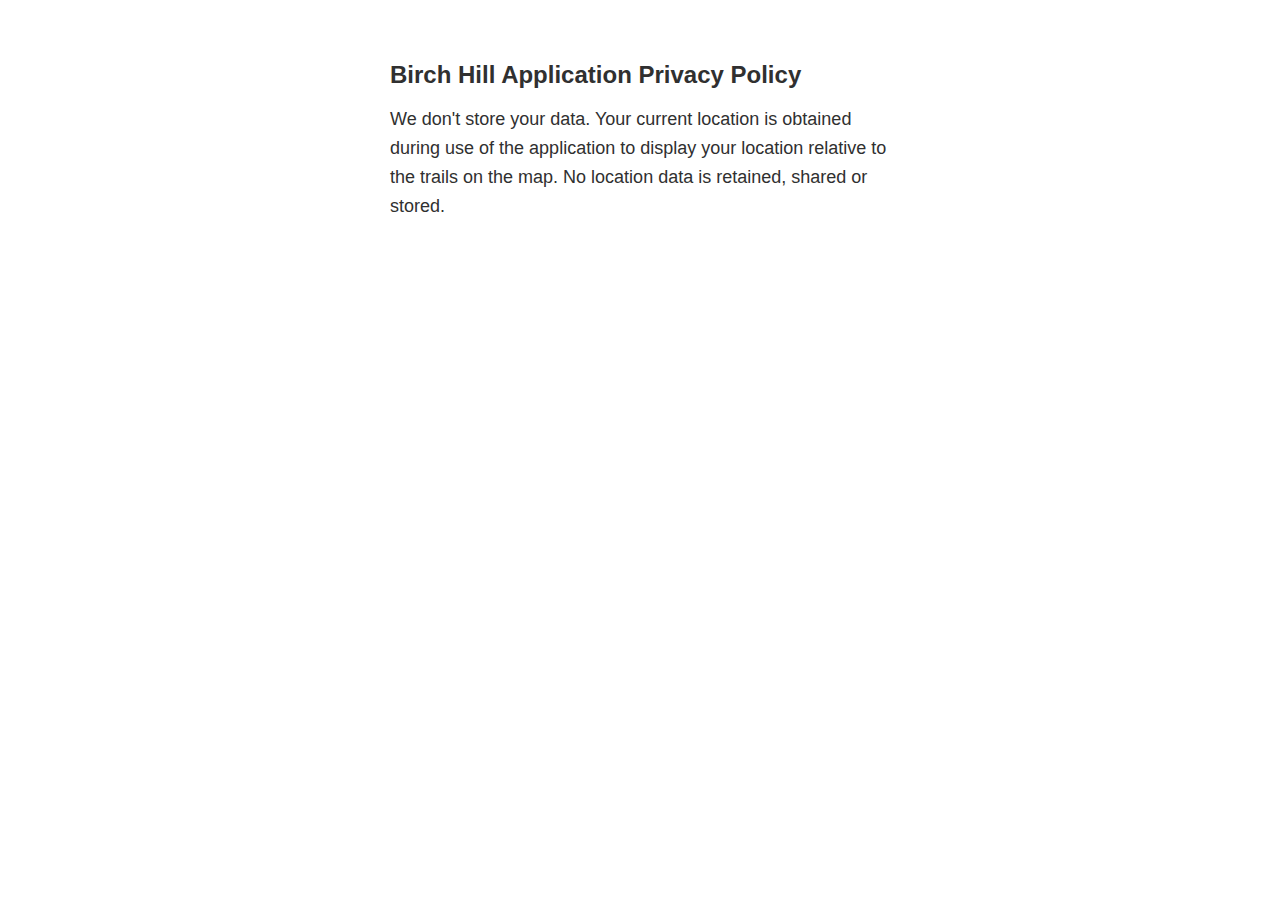
<file: birch_hill_privacy.html>
<!DOCTYPE html>
<html lang="en">
<head>
    <meta charset="UTF-8">
    <meta http-equiv="X-UA-Compatible" content="IE=edge">
    <meta name="viewport" content="width=device-width, initial-scale=1.0">
    <title>Birch Hill App Privacy Policy</title>
    <link rel="stylesheet" href="css/style.css">

</head>
<body>
    <div class="privacy">
        <h3>Birch Hill Application Privacy Policy</h3>
        <p>We don't store your data. Your current location is obtained during use of the application to display your location
        relative to the trails on the map. No location data is retained, shared or stored.</p>
    </div>
</body>
</html>
</file>
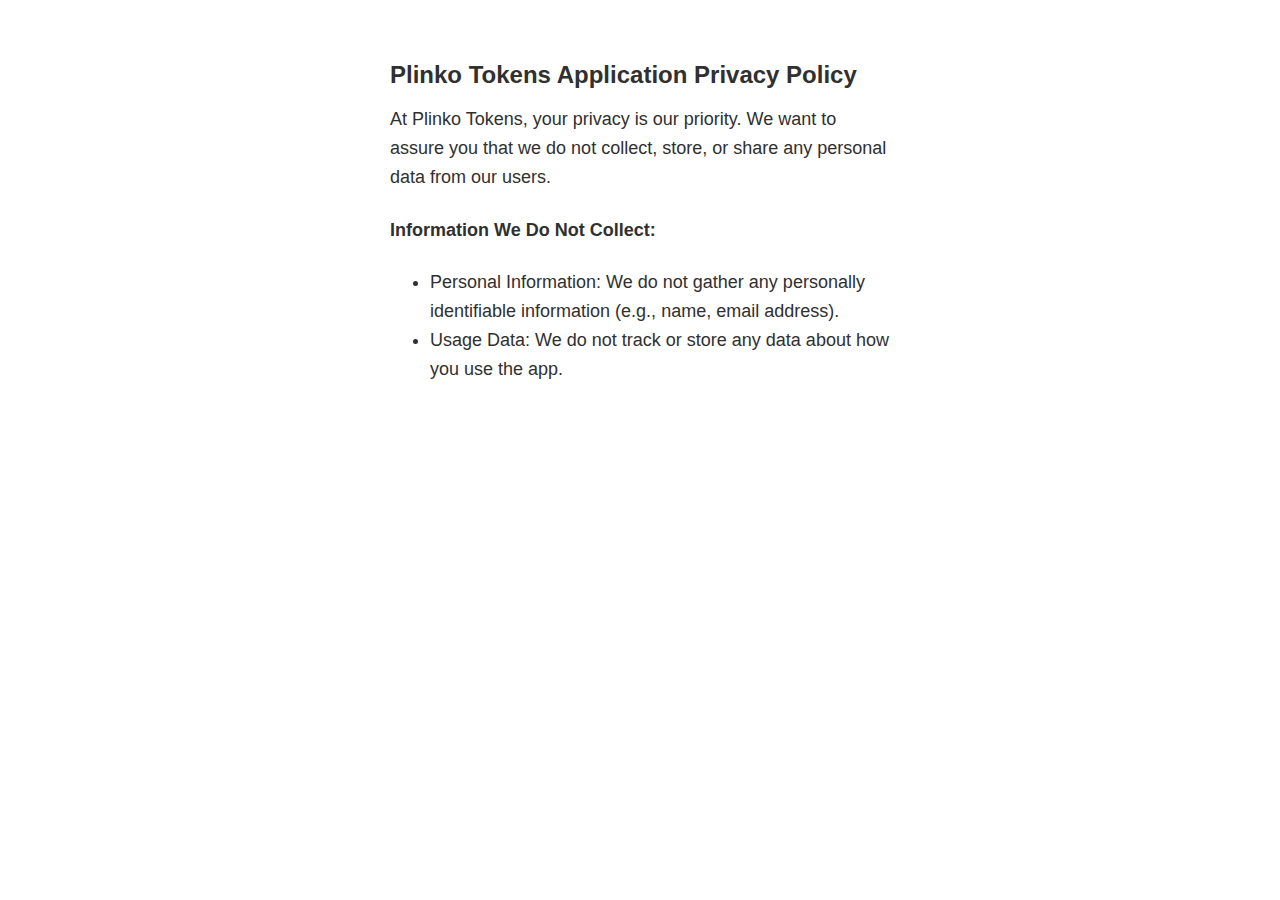
<file: plinko_privacy.html>
<!DOCTYPE html>
<html lang="en">
<head>
    <meta charset="UTF-8">
    <meta http-equiv="X-UA-Compatible" content="IE=edge">
    <meta name="viewport" content="width=device-width, initial-scale=1.0">
    <title>Plinko Tokens App Privacy Policy</title>
    <link rel="stylesheet" href="css/style.css">

</head>
<body>
    <div class="privacy">
        <h3>Plinko Tokens Application Privacy Policy</h3>
        <p>At Plinko Tokens, your privacy is our priority. We want to assure 
            you that we do not collect, store, or share any personal data from our users.</p>
        <h4>Information We Do Not Collect:</h4>
        <ul>
            <li>Personal Information: We do not gather any personally identifiable information (e.g., name, email address).</li>
            <li>Usage Data: We do not track or store any data about how you use the app.
            </li>
        </ul>
    
    </div>
</body>
</html>
</file>
<file: css/style.css>
*,
*::before,
*::after {
    box-sizing: border-box;
}

/* Custom Properties */
:root {
    --ff-primary: 'Source Sans Pro', sans-serif;
    --ff-secondary: 'Source Code Pro', monospace;

    --fw-reg: 300;
    --fw-bold: 900;

    --clr-light: #fff;
    --clr-dark: #303030;
    --clr-accent: #ff674d;
    /* --clr-accent: #16e0bd; */
    
    --fs-h1: 3rem;
    --fs-h2: 2.25rem;
    --fs-h3: 1.25rem;
    --fs-body: 1rem;
    
    --bs: 0.25em 0.25em 0.75em rgba(0,0,0,0.25),
          0.125em 0.125em 0.25em rgba(0,0,0,0.15);
}

@media (min-width: 800px){
    :root {
        --fs-h1: 4.5rem;
        --fs-h2: 3.75rem;
        --fs-h3: 1.5rem;
        --fs-body: 1.125rem;
    }
}

/* General Styles */

html {
    scroll-behavior: smooth;
}

body {
    background: var(--clr-light);
    color: var(--clr-dark);
    font-family: var(--ff-primary);
    font-size: var(--fs-body);
    line-height: 1.6;
}

section {
    padding: 5em 2em;
}
img {
    display: block;
    max-width: 100%;
}


strong {
    font-weight: var(--fw-bold);
}

:focus {
    outline: 3px solid var(--clr-accent);
    outline-offset: 3px;
}
/* Buttons */
.btn {
    display: inline-block;
    padding: 0.5em 2.5em;
    background: var(--clr-accent);
    text-decoration: none;
    color: var(--clr-dark);
    font-size: 0.8rem;
    cursor: pointer;
    text-transform: uppercase;
    letter-spacing: 2px;
    font-weight: var(--fw-bold);
    transition: transform 200ms ease-in-out;
}

.btn:hover{
    transform: scale(1.1)
}

/* Typography */
h1,
h2,
h3 {
    line-height: 1;
    margin: 0;
}

h1 {
    font-size: var(--fs-h1)
}
h2 {
    font-size: var(--fs-h2)
}
h3 {
    font-size: var(--fs-h3)
}

.section__title{
    margin-bottom: .25em;
}

.section__title--intro {
    font-weight: var(--fw-reg);
}

.section__title--intro strong{
    display: block;
}

.section__subtitle{
    margin: 0;
    font-size: var(--fs-h3);
    color: var(--clr-light);
    
}

.section__subtitle--intro,
.section__subtitle--about {
    background: var(--clr-accent);
    font-family: var(--ff-secondary);
    margin-bottom: 1em;
    padding: .25em 1em;
}

.section__subtitle--work {
    color: var(--clr-accent);
    font-weight: var(--fw-bold);
    margin-bottom: 2em;
}
/* Header */
header {
    display: flex;
    justify-content: space-between;
    padding: 1em;
}

.logo {
    max-width: 100px;
}

.nav {
    position: fixed;
    background: var(--clr-dark);
    color: var(--clr-light);
    top: 0;
    bottom: 0;
    left: 0;
    right: 0;
    z-index: 100;

    transform: translateX(100%);
    transition: transform 250ms cubic-bezier(.5, 0, .5, 1);
}

.nav__list {
    list-style: none;
    display: flex;
    height: 100%;
    flex-direction: column;
    justify-content: space-evenly;
    align-items: center;
    margin: 0;
    padding: 0;
}

.nav__link {
    color: inherit;
    font-weight: var(--fw-bold);
    font-size: var(--fs-h2);
    text-decoration: none;
}

.nav__link:hover {
    color: var(--clr-accent);
}

.nav-toggle {
    padding: .5em;
    background: transparent;
    border: 0;
    cursor: pointer;
    position: absolute;
    right: 1em;
    top: 1em;
    z-index: 1000;
}

.nav-open .nav {
    transform: translateX(0);
}

.nav-open .nav-toggle {
    position: fixed;
}





.hamburger {
    display: block;
    position: relative;
}

.hamburger,
.hamburger::before,
.hamburger::after {
    background: var(--clr-accent);
    width: 2em;
    height: 3px;
    border-radius: 1em;
    transition: transform 250ms ease-in-out;
}


.hamburger::before,
.hamburger::after {
    content: '';
    position: absolute;
    left: 0;
    right: 0;
}

.hamburger::before {
    top: 6px;
}

.hamburger::after {
    bottom: 6px;
}

.nav-open .hamburger {
    transform: rotate(.625turn);
}

.nav-open .hamburger::before {
    transform: rotate(90deg) translateX(-6px);
}

.nav-open .hamburger::after {
    opacity: 0;
}
/* Intro section */
.intro {
    position: relative;
}

.intro__img{
    box-shadow: var(--bs);
    border-radius: 50%;
    width: 250px;
    height: 250px;
}

@media (min-width: 600px){
    .intro {
        display: grid;
        width: min-content;
        margin: 0 auto;
        grid-template-areas: 
            "img title"
            "img subtitle";
        grid-template-columns: min-content max-content;
    }

    .intro__img {
        grid-area: img;
        min-width: 250px;
        position: relative;
        z-index: 2;
    }

    .section__subtitle--intro{
        align-self: start;
        grid-column: -1/1;
        grid-row: 2;
        text-align: right;
        position: relative;
        left: -1.5em;
        width: calc(100% + 1.5em)
    }
}

/* My services section */

.my-services{
    background-color: var(--clr-dark);
    background-image: url(../Images/bubble2.jpg);
    background-size: cover;
    color: var(--clr-light);
    background-blend-mode: multiply;
    text-align: center;
    height: 600px;
}

.section__title--services{
    color: var(--clr-accent);
    position:relative;
}

.section__title--services::after {
    content: '';
    display: block;
    width: 2em;
    height: 1px;
    margin: 0.5em auto 1em;
    background: var(--clr-light);
    opacity: 0.25;
}

.services{
    margin-bottom: 4em;
}
.service{
    max-width: 500px;
    margin: 0 auto;
}


.my-services__list{
    text-align: left;
    list-style-type: none;


}
@media (min-width: 800px){
    .services {
        display: flex;
        max-width: 1000px;
        margin-left: auto;
        margin-right: auto;
    }

    .service + .service {
        margin-left: 2em;
    }
}

/* About me */
.about-me{
    max-width: 1000px;
    margin: 0 auto;
}

.about-me__img {
    box-shadow: var(--bs);
    

}
@media (min-width: 600px) {
    .about-me {
        display: grid;
        grid-template-columns: 1fr 250px;
        grid-column-gap: 2em;
        grid-template-areas:
            "title img"
            "subtitle img"
            "text img";

    }

    .section__title--about {
        grid-area: title;
    }

    .section__subtitle--about {
        grid-column: 1/-1;
        grid-row: 2;
        position: relative;
        left: -1em;
        width:  calc(100% + 2em);
        padding-left: 1em;
        padding-right: calc(250px + 4em);
    }
    .about-me__img {
        grid-area: img;
        position: relative;
        z-index: 2;

    }
}

/* My Work */
.my-work{
    /*background-color: var(--clr-dark);*/
    /* background-color: #121212; */
    background-image: linear-gradient(#434343 0%, black 100%);

    color: var(--clr-light);
    text-align: center;
}

.portfolio {
    display: grid;
    grid-template-columns: repeat(auto-fit, minmax(300px, 1fr));
    gap: 1em;
}

.portfolio__item {
    background: var(--clr-accent);
    overflow: hidden;
}

.portfolio__img {
    transition:
        transform 750ms cubic-bezier(.5, 0, .5, 1),
        opacity 250ms linear;

}
.portfolio__card{
    display: flex;
    flex-direction: column;
}
.portfolio__container {
    margin: 0;
    background-color: #fff;
    color: black;
    height: 250px;

}

.portfolio__item:focus {
    position: relative;
    z-index: 2;
}

.portfolio__img:hover,
.portfolio__item:focus .portfolio__img {
    transform: scale(1.2);
    opacity: .5;
}

.portfolio__cardFooter{
    display: flex;
    justify-content: space-evenly;
}

.card_link{
    text-decoration: none;
    margin-bottom: 1em;
    color: var(--clr-accent);
    align-self: flex-end;


}

.card_link:hover,
.card_link:focus{
    opacity: .9;
    text-decoration: underline;

}


/* New Card CSS */
.card__img{
    width: 100%;
    object-fit: cover;
    height:214px;
    transition: transform 750ms cubic-bezier(.5, 0, .5, 1),
    opacity 250ms linear;
    margin-bottom: 0.5em;
    border-top-left-radius: 10px;
    border-top-right-radius: 10px;
    z-index: 0;


}

.wrapper{
    position: relative;
    z-index: 100;
    overflow: hidden;
    margin-bottom: 0.5em;
    border-top-left-radius: 10px;
    border-top-right-radius: 10px;
}
.card__img:hover,
.card__img:focus{
    transform: scale(1.25);
    opacity: .5;
}

.card{
    /*background-image: linear-gradient(#404040, #282828);*/
    background-color: #282828;
    background-color: #111111;
    padding: 0;
    border-radius: 10px;
    border: 1px solid #181818;
    text-align: left;
    border: #404040 solid 1px;
    border-radius: 10px;

}
.card__details {
    padding: 1px 10px 8px 10px;
}
.card__tag {
    padding: 4px 8px;
    border: 1px solid #b3b3b3;
    border-radius: 50px;
    font-size: 12px;
    font-weight: 600;
    color: #b3b3b3;
}

.card__name {
    color: white;
    font-size: 24px;
    font-weight: 600;
    margin-top: 16px;
}


.card__info {
    font-size: 14px;
    color: #b3b3b3;
    line-height: 150%;
    margin-bottom: 2em;
    height: 50px;
}

.btn_container{
    display: flex;
    margin-bottom: 10px;
}
.card__btn {
    border: none;
    padding: 12px 24px;
    border-radius: 50px;
    border: 1px solid #ff674d;
    background-color: #111111;
    color: #ff674d;
    margin: 0 auto;
    display: block;
    text-decoration: none;
    cursor: pointer;
    font-size: var(--fs-body);
}
.card__btn:focus,
.card__btn:hover {
    opacity: 0.7;
}

/* Footer */
.footer{
    background-color: #fff;
    background-image: linear-gradient(60deg, #29323c 0%, #485563 100%);

    color: var(--clr-accent);
    text-align: center;
    padding: 2.5em 0;
    font-size: var(--fs-h3);

}

.footer a {
    color: inherit;
    text-decoration: none;
    color: #fff;
}

.footer__link {
    font-weight: var(--fw-bold);
}

.footer__link:hover,
.social-list__link:hover {
    opacity: .7;
    text-decoration: underline;
}

.social-list{
    list-style: none;
    display: flex;
    justify-content: center;
    margin: 2em 0 0;
    padding: 0;
}

.social-list__item{
    margin: 0 0.5em;
}

.social-list__link{
    padding: 0.5em;
}

/* Individual portfolio item styles */

.portfolio-item-individual {
    padding: 0 2em 2em;
    max-width: 1000px;
    margin: 0 auto;
    max-height: 10000px
}

.portfolio-item-individual p {
    max-width: 600px;
    margin-left: auto;
    margin-right: auto;
}

.container {
    position: relative;
    overflow: hidden;
    width: 100%;
    padding-top: 56.25%;

    /* 16:9 Aspect Ratio (divide 9 by 16 = 0.5625) */
}

/* Then style the iframe to fit in the container div with full height and width */
.responsive-iframe {
    position: absolute;
    top: 0;
    left: 0;
    bottom: 0;
    right: 0;
    width: 100%;
    height: 100%;
}


/* Birch Hill Privacy Page */
.privacy {
    max-width: 500px;
    margin: 0 auto;
    margin-top: 5%;
}

table {
    width: 100%;
    border-collapse: collapse;
    margin-top: 20px;
    background: #fff;
    border: 1px solid #EAD8B1;
    color: black;
}
th, td {
    border: 1px solid #EAD8B1;
    padding: 10px;
    text-align: center;
}
</file>
